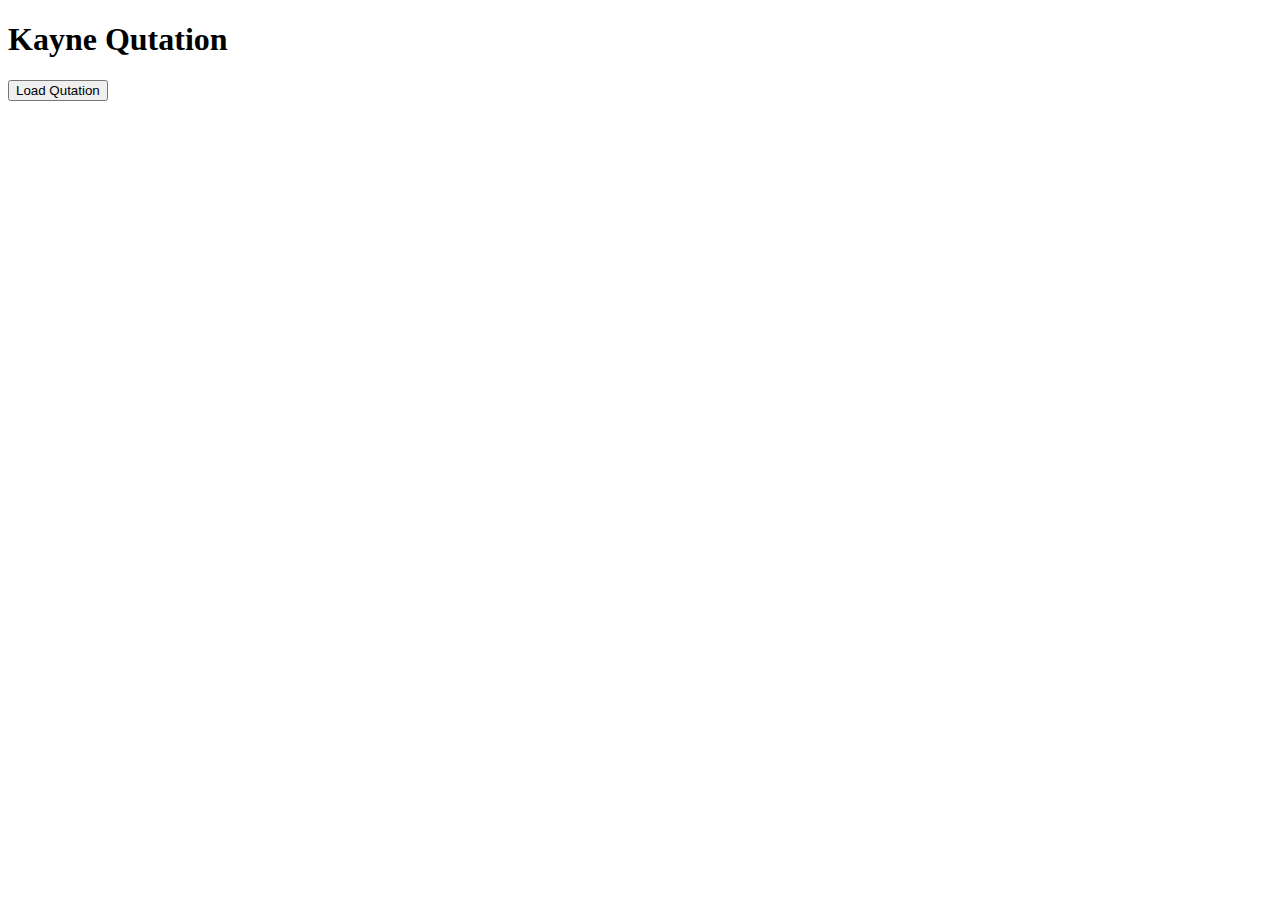
<file: index.html>
<!DOCTYPE html>
<html lang="en">
<head>
    <meta charset="UTF-8">
    <meta http-equiv="X-UA-Compatible" content="IE=edge">
    <meta name="viewport" content="width=device-width, initial-scale=1.0">
    <title>API</title>
</head>
<body>
    <h1>Kayne Qutation</h1>
    <div  id="qutation">

        
    </div>
    <button type="button" onclick="loadKayneQut()">Load Qutation</button>


    <script src="main.js"></script>
</body>
</html>
</file>
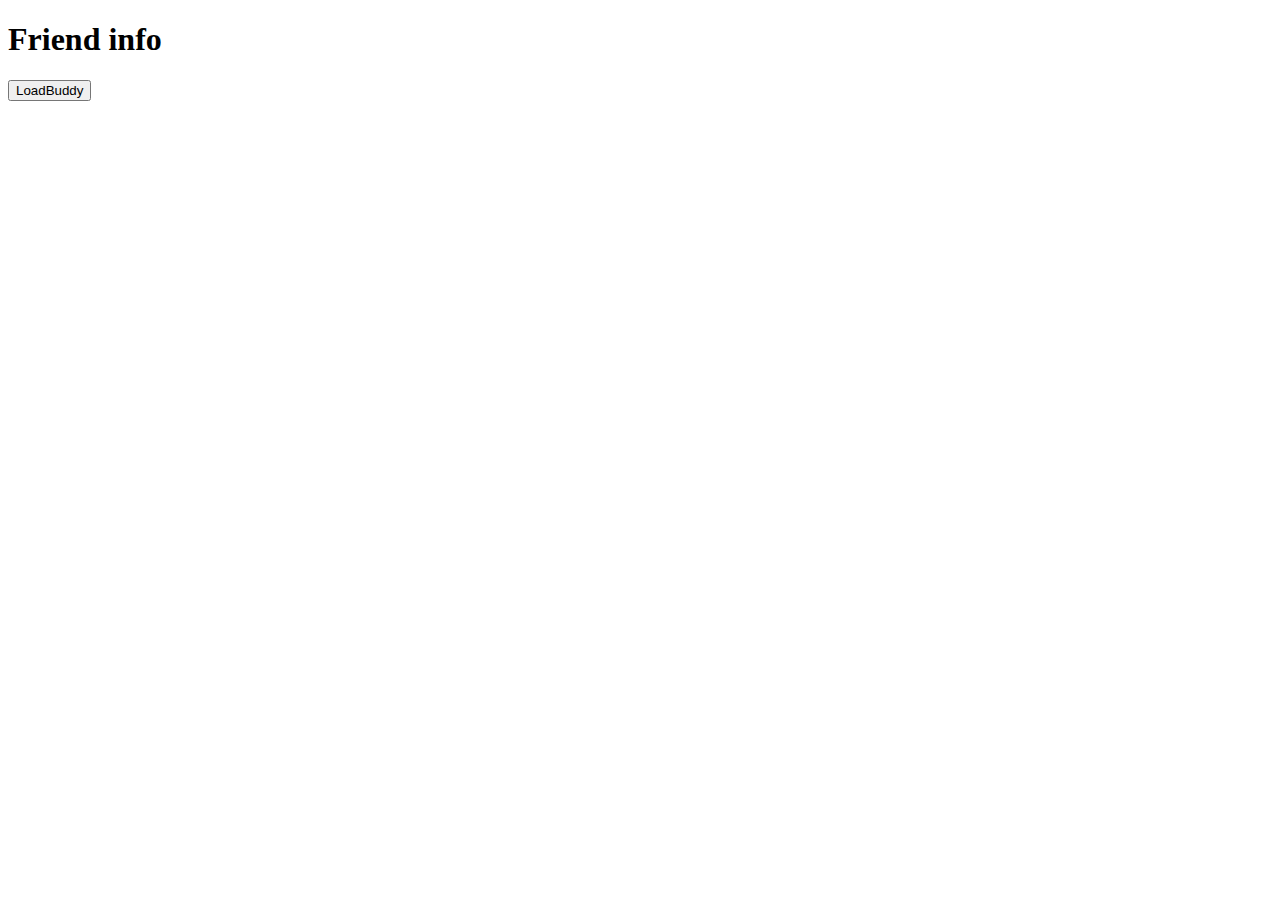
<file: buddy.html>
<!DOCTYPE html>
<html lang="en">
<head>
    <meta charset="UTF-8">
    <meta http-equiv="X-UA-Compatible" content="IE=edge">
    <meta name="viewport" content="width=device-width, initial-scale=1.0">
    <title>Random Friend</title>
</head>
<body>
    <h1>Friend info</h1>
    <div id="buddies">

    </div>
    <button type="button" onclick="buddiesLoad()">LoadBuddy</button>

    <script src="buddy.js"></script>
</body>
</html>
</file>
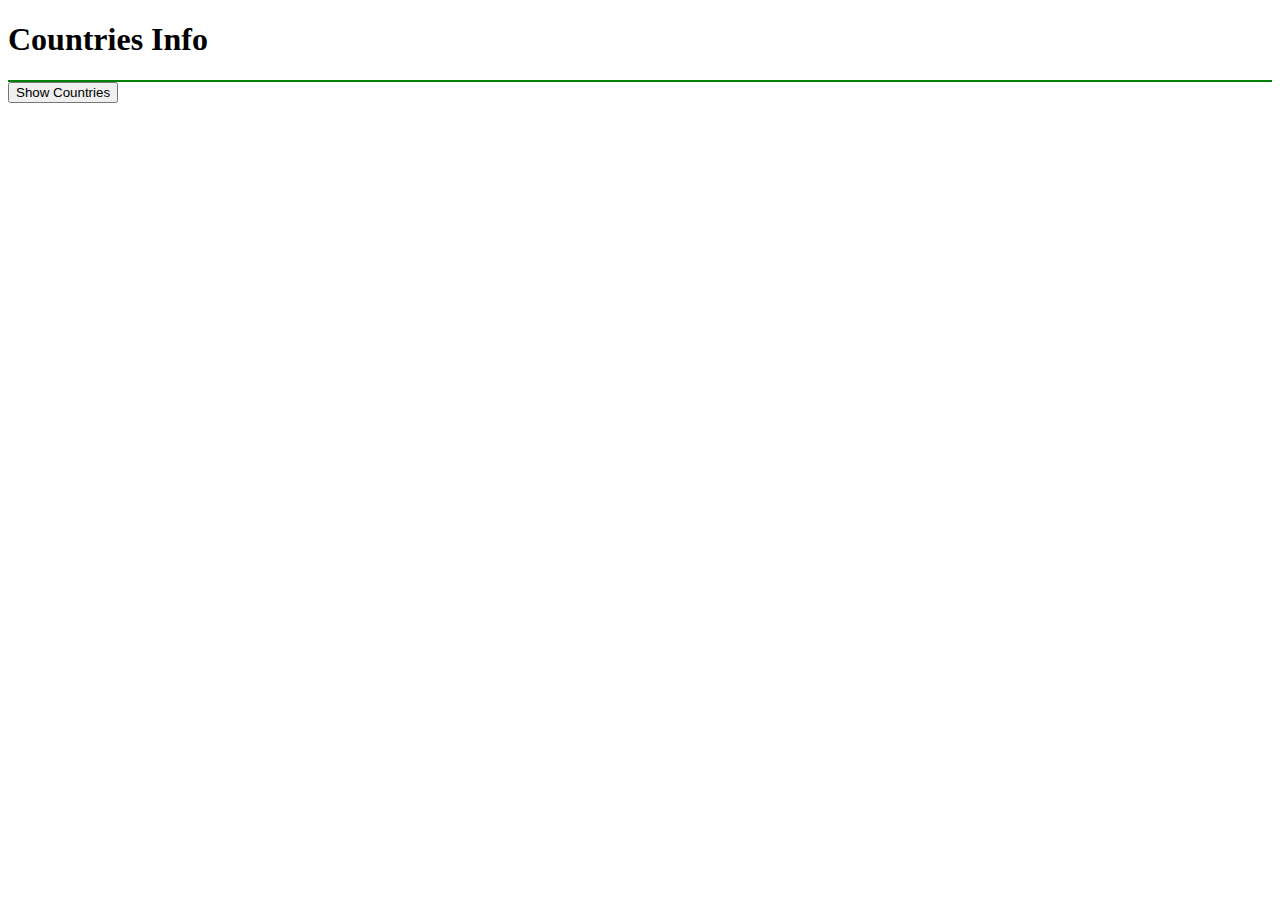
<file: country.html>
<!DOCTYPE html>
<html lang="en">
<head>
    <meta charset="UTF-8">
    <meta http-equiv="X-UA-Compatible" content="IE=edge">
    <meta name="viewport" content="width=device-width, initial-scale=1.0">
    <title>Country-Details</title>
    <link rel="stylesheet" href="country.css">
</head>
<body>

    <h1>Countries Info</h1>
    <div id="country-details">
        
    </div>
    <button type="button" onclick="loadCountries()">Show Countries</button>
    <div id="countries"></div>
       
    <script src="country.js"></script>
</body>
</html>
</file>
<file: country.css>
#countries{
    display: grid;
    grid-template-columns: repeat(3, 1fr);
}
.country-detail-design{
    border: 2px solid thistle;
    border-radius: 20px;
    padding: 20px;
    margin: 10px;
}
#country-details{
 text-align: center;
 margin-top: 20px;
 border: 1px solid green;
}
</file>
